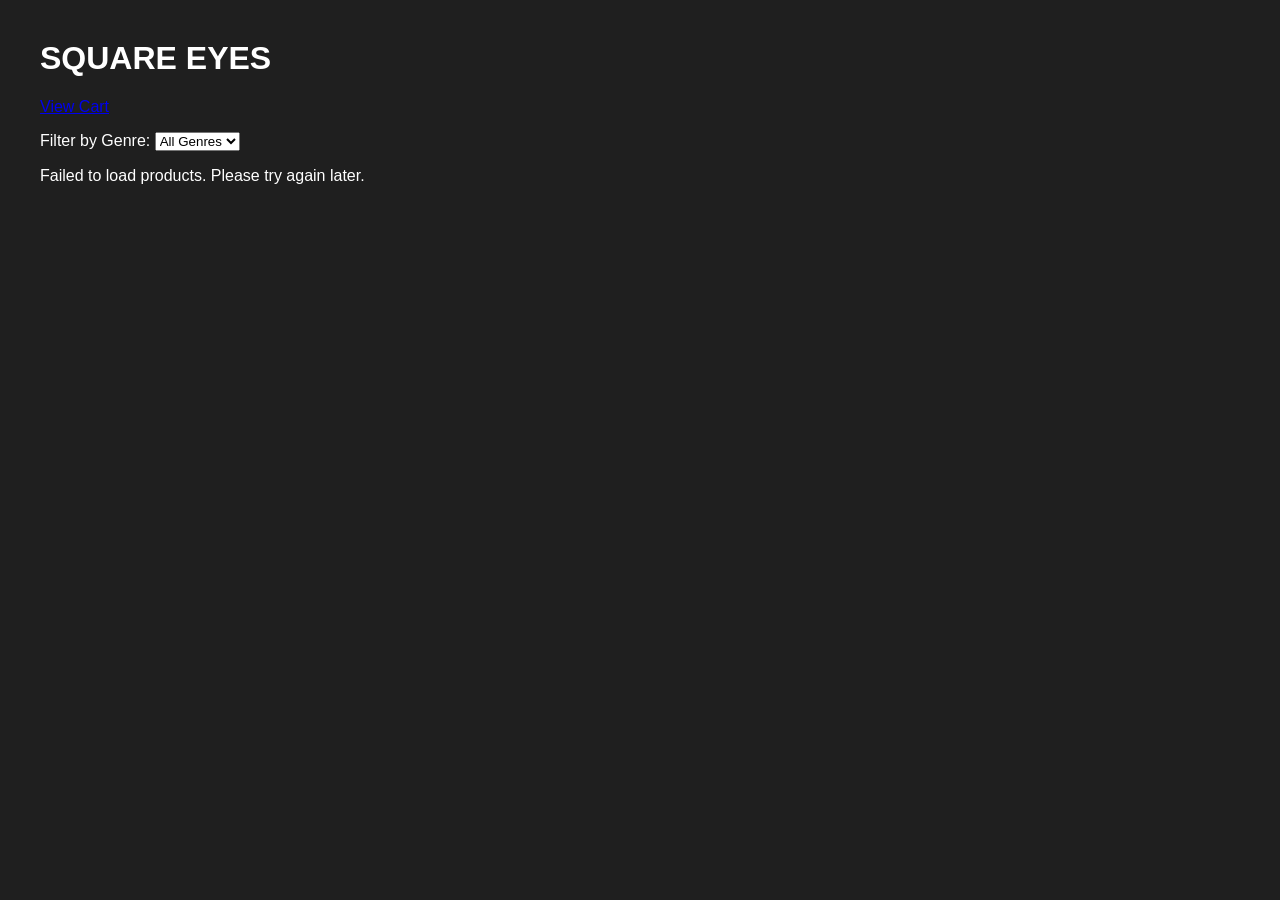
<file: index.html>
<!DOCTYPE html>
<html lang="en">
<head>
    <meta charset="UTF-8">
    <meta name="viewport" content="width=device-width, initial-scale=1.0">
    <link rel="stylesheet" href="./css/style.css">
    <link rel="icon" href="data:,">
    <title>Square Eyes Store</title>
</head>

<body>
    <h1><a href="./index.html" class="logo">SQUARE EYES</a></h1>

<nav>
    <p><a href="./checkout/index.html">View Cart</a></p> 
</nav>
    
    <!-- Genre -->
     <label for="genreFilter">Filter by Genre:</label>
     <select id="genreFilter">
        <option value="all">All Genres</option>
     </select>

     <!-- Loader -->
      <div id="loader" hidden>
        <p>Loading...</p>
        </div>

    <!-- Error message -->
     <p id="error" hidden></p>

     <!-- Product container -->
      <div id="productGrid"></div>

      <script type="module" src="./js/pages/home.js"></script>
</body>
</html>
</file>
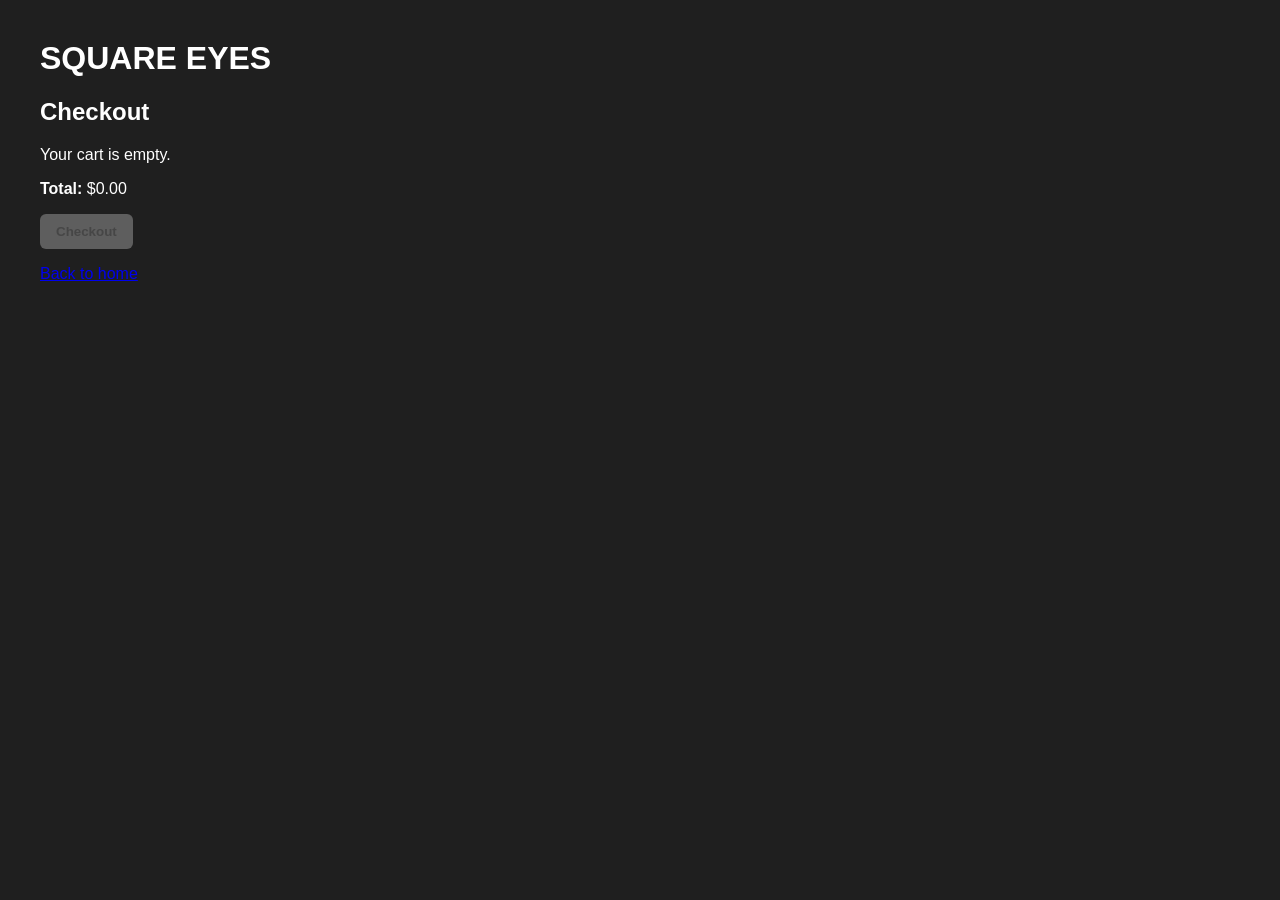
<file: checkout/index.html>
<!DOCTYPE html>
<html lang="en">
    <head>
    <meta charset="UTF-8">
    <meta name="viewport" content="width=device-width, initial-scale=1.0">
    <link rel="stylesheet" href="../css/style.css"> 
    <link rel="icon" href="data:,">
    <title>Checkout</title>
    </head>

<body>

    <header>
        <h1><a href="../index.html" class="logo">SQUARE EYES</a></h1> 
    </header>

    <main>
    <h2>Checkout</h2>

    <div id="loader" hidden>
        <p>Loading...</p>
    </div>

    <p id="emptyMessage" hidden> Your cart is empty.</p>
    <div id="cartItems"></div>
    <p><strong>Total:</strong> <span id="totalPrice">$0.00</span></p>
    <button id="checkoutButton" type="button">Checkout</button>

    <p><a href="../index.html">Back to home</a></p>
        </main>

    <script type="module" src="../js/pages/checkout.js"></script>
</body>
</html>
</file>
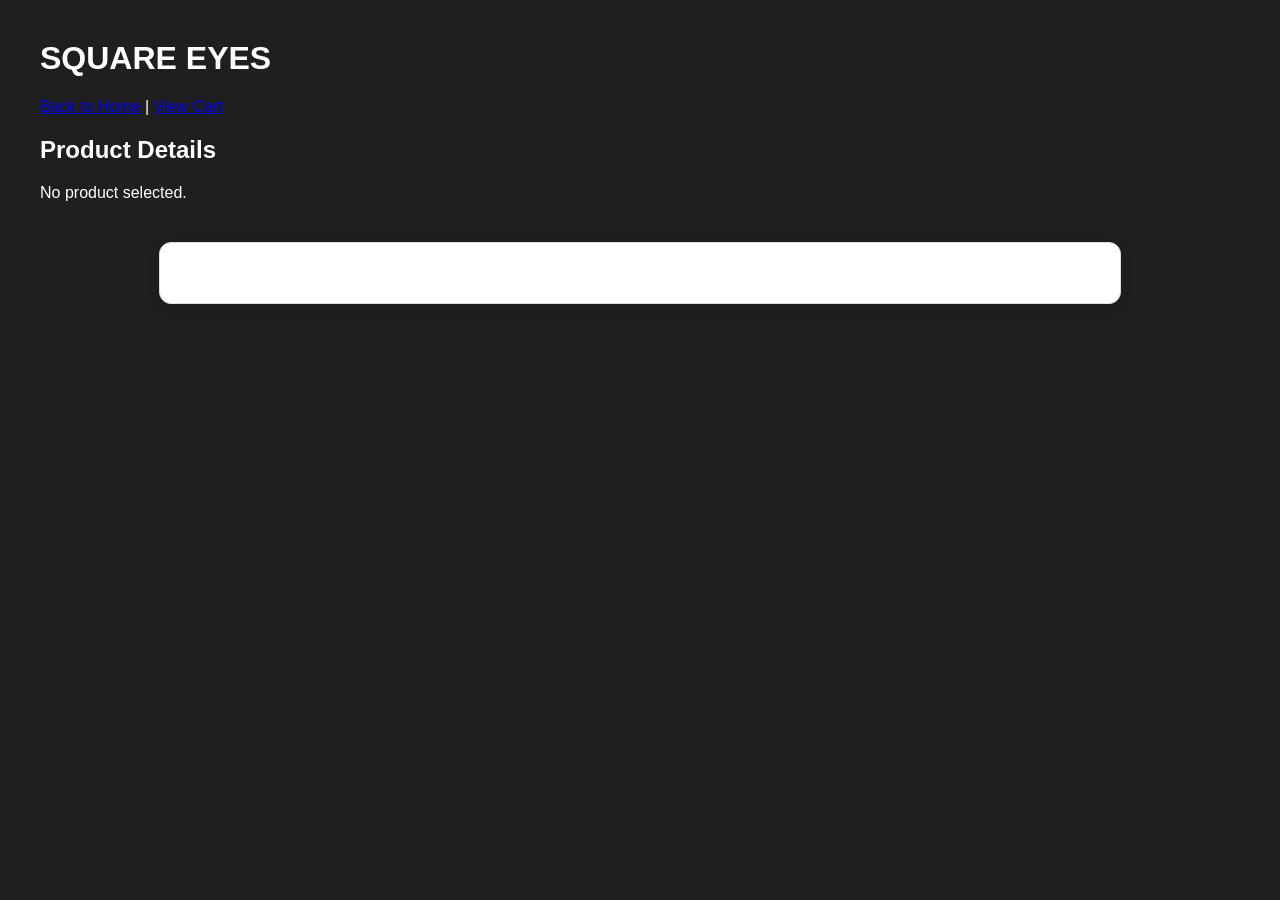
<file: product/index.html>
<!DOCTYPE html>
<html lang="en">
<head>
    <meta charset="UTF-8">
    <meta name="viewport" content="width=device-width, initial-scale=1.0">
    <link rel="stylesheet" href="../css/style.css">
    <link rel="icon" href="data:,">
    <title>Product Details</title>
</head>

<body>
    <header>
        <h1><a href="../index.html" class="logo">SQUARE EYES</a></h1>
    </header>

    <nav>
        <p><a href="../index.html">Back to Home</a> | <a href="../checkout/index.html">View Cart</a></p>
    </nav>

    <main>
    <h2>Product Details</h2>

    <!-- Loader -->
    <div id="loader" hidden>
        <p>Loading...</p>
    </div>
    <!-- Error message -->
        <p id="error" hidden></p>
        <!-- Product container -->
        <div id="productContainer"></div>
    </main>

     <script type="module" src="../js/pages/product.js">
     </script>
</body>
</html>
</file>
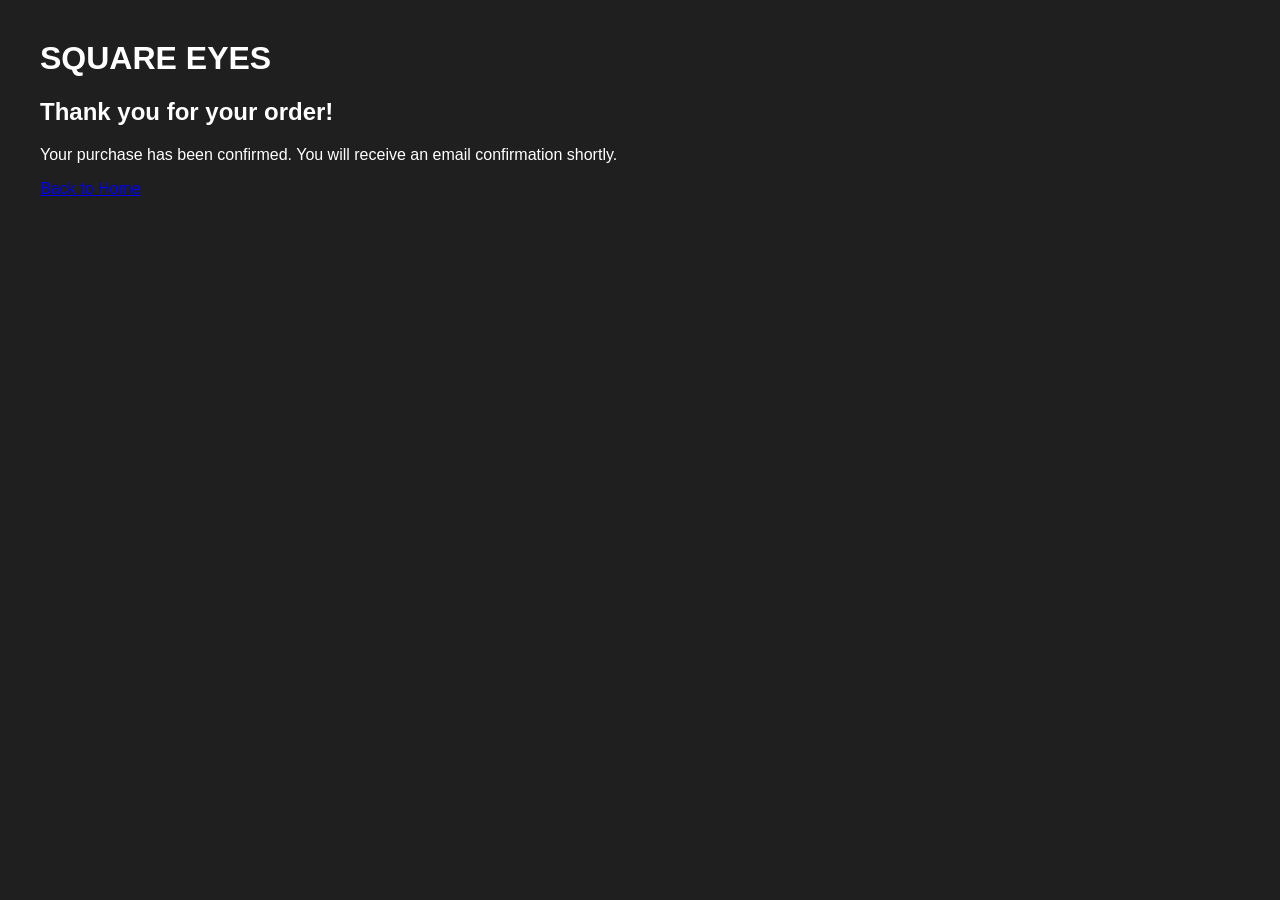
<file: checkout/confirmation/index.html>
<!DOCTYPE html>
<html lang="en">
    <head>
    <meta charset="UTF-8">
    <meta name="viewport" content="width=device-width, initial-scale=1.0">
    <link rel="stylesheet" href="../../css/style.css">
    <link rel="icon" href="data:,">
    <title>Order Confirmation</title>
    </head>

    <body>

        <header>
            <h1><a href="../../index.html" class="logo">SQUARE EYES</a></h1>
        </header>

        <main>
        <h2>Thank you for your order!</h2>
        <p>Your purchase has been confirmed. You will receive an email confirmation shortly.</p>
        <a href="../../index.html">Back to Home</a>
        </main>
    </body>
</html>
</file>
<file: css/style.css>
body {
    font-family: Arial, Helvetica, sans-serif;
    margin: 40px;
    background-color: #1f1f1f;
    color: #ffffff;
}

#productGrid {
    display: grid;
    grid-template-columns: repeat(auto-fill, minmax(200px, 1fr));
    gap: 20px;
}

.product-card {
    text-decoration: none;
    color: #111111;
    background-color: #ffffff;
    border: 1px solid #ddd;
    border-radius: 12px;
    padding: 10px;
}

.product-card img {
    width: 100%;
    height: auto;
}

button {
    cursor:pointer;
    padding: 8px 12px;
}

/* Product details page */
#productContainer {
    color: #111111;
    background-color: #ffffff;
    max-width: 900px;
    margin: 40px auto;
    padding: 30px;
    border: 1px solid #ddd;
    border-radius: 12px;
    box-shadow: 0 4px 12px rgba(0,0,0,0.1);

    display: grid;
    grid-template-columns: 320px 1fr;
    gap: 30px;
    align-items: start;
}

/* product image */
#productContainer img {
    width: 100%;
    height: auto;
    display: block;
}

/* Product info */
.product-info {
    min-width: 0;
}

.product-info h2 {
    margin-top: 0;
}

.product-info p {
    margin: 6px 0;
}

/*Button styling */

button {
    padding: 10px 16px;
    border: none;
    border-radius: 6px;
    cursor: pointer;
    font-weight:bold;
}

/* Add to cart button */
#addToCartButton {
    background-color: #2e7d32;
    color: white;
}

#addToCartButton:hover {
    background-color: #1b5e20;
}

/*Remove from cart button */
button[data-index] {
    background-color: #c62828;
    color: white;
}

button[data-index]:hover {
    background-color: #8e0000
}

/* Checkout page */
.cart-item {
    border: 1px solid #ddd;
    border-radius: 8px;
    padding: 15px;
    margin-bottom: 15px;
    box-shadow: 0 3px 8px rgba(0,0,0,0.5);
}

/*Logo */
.logo {
    text-decoration: none;
    color: #ffffff;
}

.logo:hover {
    text-decoration: underline;
}

@media (max-width: 700px) {
    #productContainer {
        grid-template-columns: 1fr;
        text-align: center;
    }

    #productContainer img {
        max-width: 400px;
        margin: 0 auto;
    }

    .product-info {
        text-align: center;
    }
}
</file>
